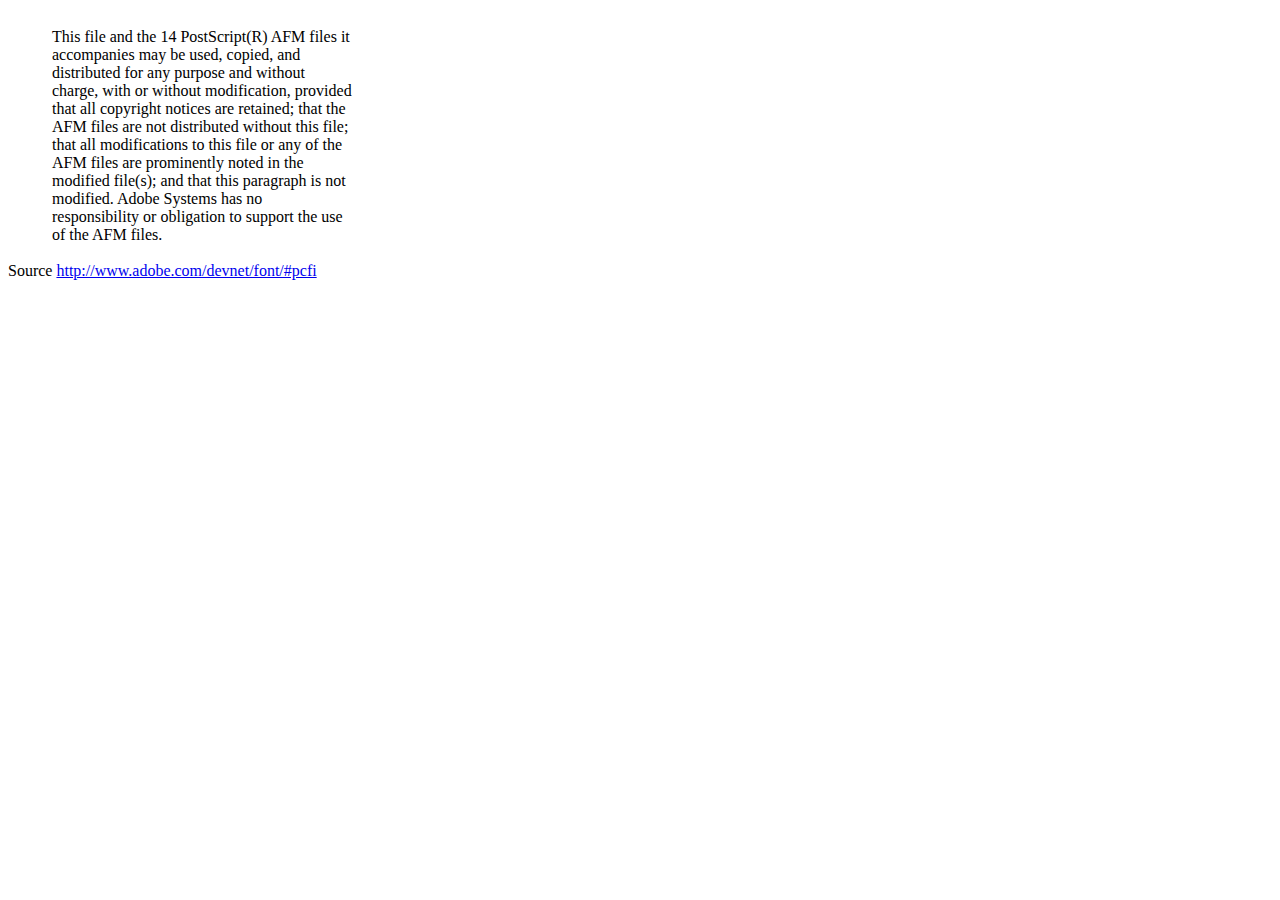
<file: assets/dompdf/lib/fonts/mustRead.html>
<html>
	<head>
		<meta http-equiv="content-type" content="text/html;charset=iso-8859-1">
		<meta name="generator" content="Adobe GoLive 4">
		<title>Core 14 AFM Files - ReadMe</title>
	</head>
	<body bgcolor="white">
		<font color="white">or</font>
		<table border="0" cellpadding="0" cellspacing="2">
			<tr>
				<td width="40"></td>
				<td width="300">This file and the 14 PostScript(R) AFM files it accompanies may be used, copied, and distributed for any purpose and without charge, with or without modification, provided that all copyright notices are retained; that the AFM files are not distributed without this file; that all modifications to this file or any of the AFM files are prominently noted in the modified file(s); and that this paragraph is not modified. Adobe Systems has no responsibility or obligation to support the use of the AFM files. <font color="white">Col</font></td>
			</tr>
		</table>
		<p>Source <a href="http://www.adobe.com/devnet/font/#pcfi">http://www.adobe.com/devnet/font/#pcfi</a></p>
</body>
</html>
</file>
